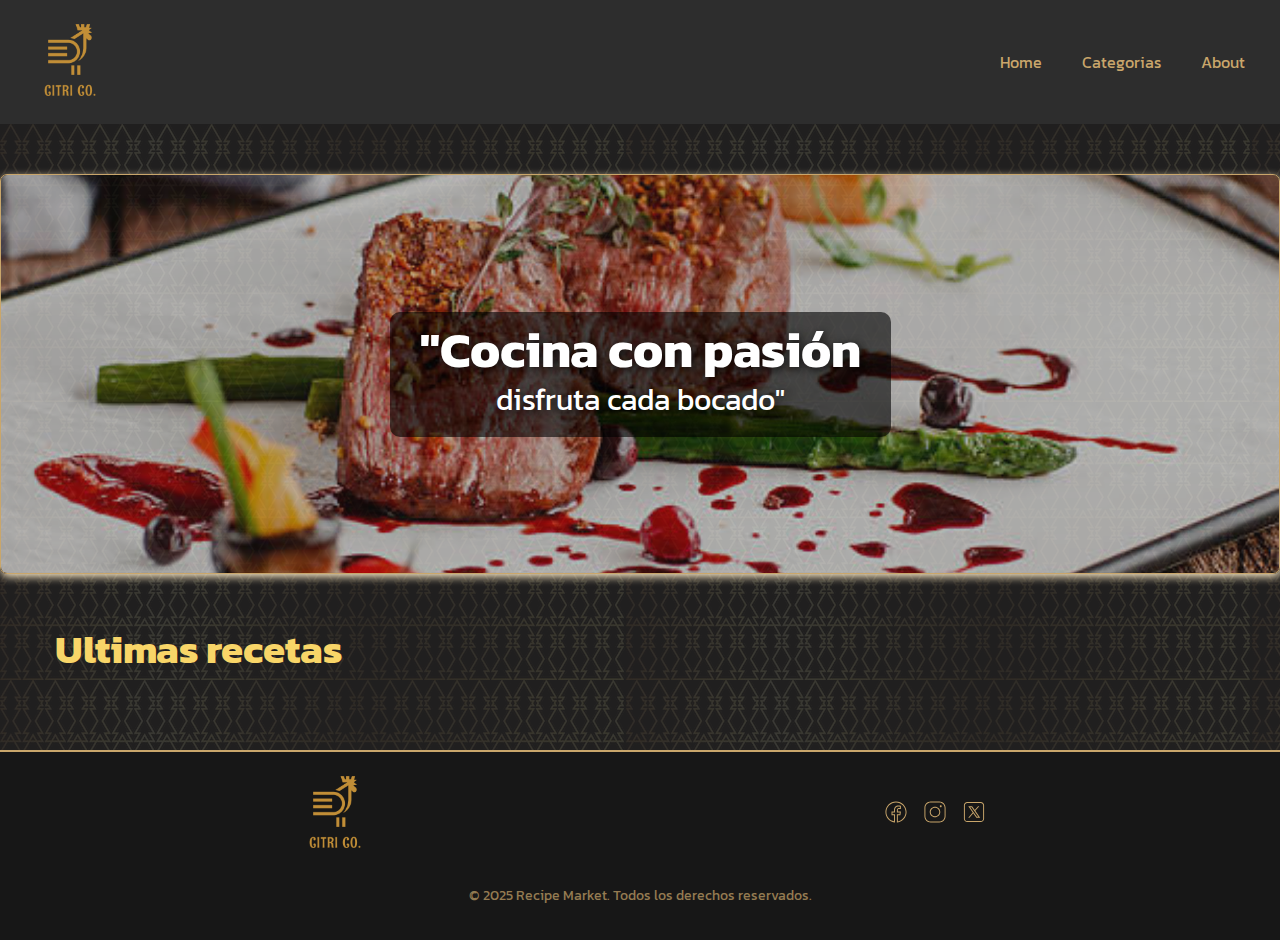
<file: index.html>
<!DOCTYPE html>
<html lang="en">
  <head>
    <meta charset="UTF-8" />
    <meta name="viewport" content="width=device-width, initial-scale=1.0" />
    <title>Document</title>
    <link rel="preconnect" href="https://fonts.googleapis.com" />
    <link rel="preconnect" href="https://fonts.gstatic.com" crossorigin />
    <link
      href="https://fonts.googleapis.com/css2?family=Kanit:wght@300;400;700&display=swap"
      rel="stylesheet"
    />
    <link rel="stylesheet" href="/assets/css/styles.css" />
  </head>
  <body>
    <header>
      <div class="logo_conteiner">
        <img src="assets/imagenes/Logo.png" alt="Logo recipe market" />
      </div>
      <nav>
        <ul>
          <li><a href="/">Home</a></li>
          <li><a href="/">Categorias</a></li>
          <li><a href="/">About</a></li>
        </ul>
      </nav>
    </header>
    <main>
      <section class="hero">
        <h1>
          <span class="arriba">"Cocina con pasión</span>
          <span class="abajo">disfruta cada bocado"</span>  
        </h1>
      </section>
      <section class="recetas boxed">
        <h2>Ultimas recetas</h2>
        <div class="recetas_grid"></div>
      </section>
    </main>
    <footer>
      <div class="footer_logo">
        <img src="assets/imagenes/Logo.png" alt="Logo Recipe Market" />
      </div>
      <div class="footer_social">
        <a href="#"
          ><img src="assets/imagenes/facebook.svg" alt="Facebook"
        /></a>
        <a href="#"
          ><img src="assets/imagenes/instagram.svg" alt="Instagram"
        /></a>
        <a href="#"><img src="assets/imagenes/twitter.svg" alt="Twitter" /></a>
      </div>
      <div class="footer_texto">
        <p>&copy; 2025 Recipe Market. Todos los derechos reservados.</p>
      </div>
    </footer>
    <script src="/assets/js/script.js"></script>
  </body>
</html>
</file>
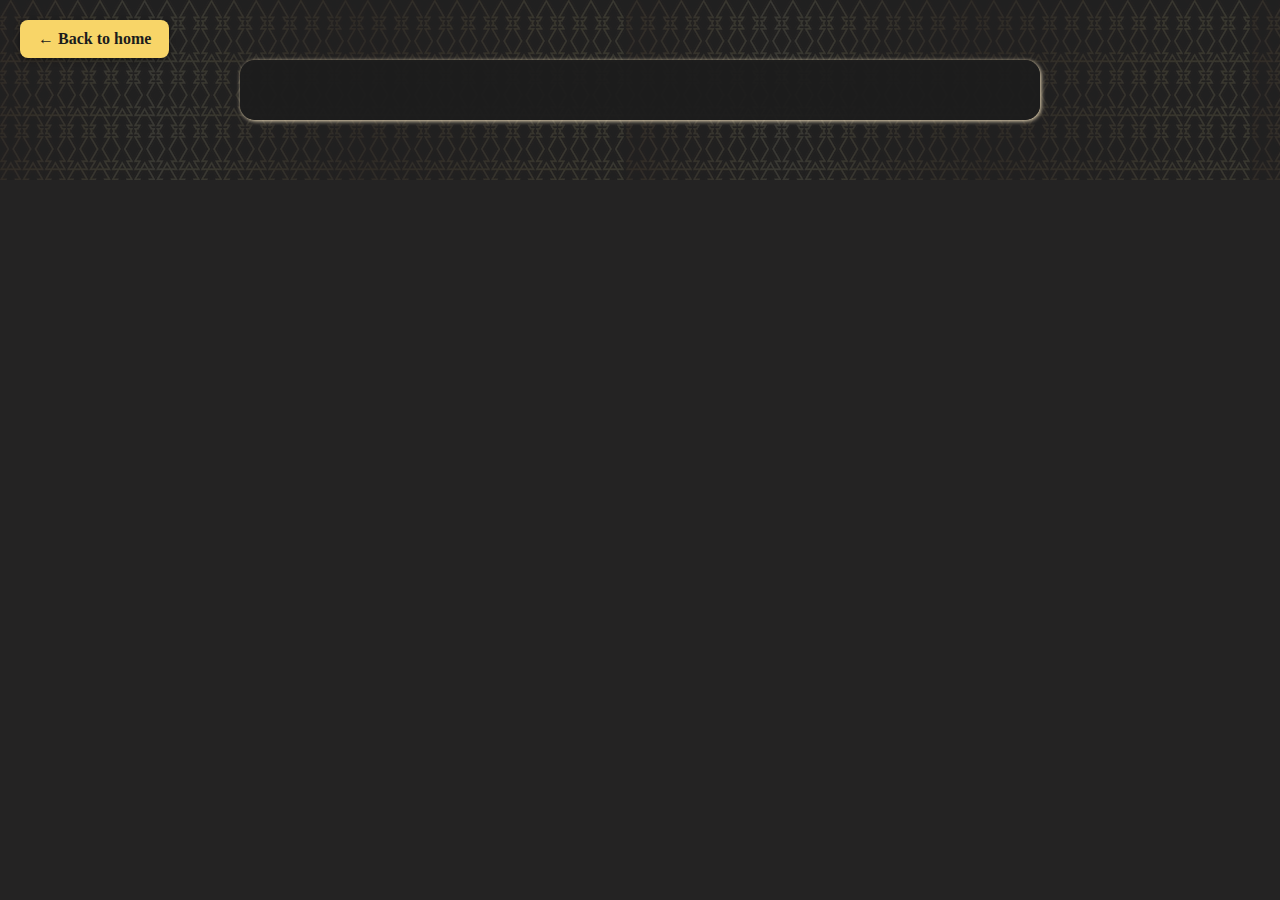
<file: recipe.html>
<!DOCTYPE html>
<html lang="en">
<head>
    <meta charset="UTF-8">
    <meta name="viewport" content="width=device-width, initial-scale=1.0">
    <title>Document</title>
    <link rel="stylesheet" href="/assets/css/styles.css" />
</head>
<body>
    <main>
    <a href="/index.html" class="btn_volver">← Back to home</a>
    <div class="single_content">
    </div>
    </main>
    <script src="/assets/js/recipe.js"></script> 
</body>
</html>
</file>
<file: assets/css/styles.css>
*{
box-sizing: border-box;
}

body{
    margin: 0;
    padding: 0;
    background-color: #242323;
}

.kanit-light {
    font-family: "Kanit", sans-serif;
    font-weight: 300;
    font-style: normal;
  }
  
  .kanit-regular {
    font-family: "Kanit", sans-serif;
    font-weight: 400;
    font-style: normal;
  }
  
  .kanit-bold {
    font-family: "Kanit", sans-serif;
    font-weight: 700;
    font-style: normal;
  }

p{
    font-family: "Kanit", sans-serif;
    font-weight: 400;
    font-style: normal;
} 

h1,h2,h3 {
    font-family: "Kanit", sans-serif;
    font-weight: 700;
    font-style: normal;
}

h1{
    font-size: 40px;
    line-height: 45px;
}

h2{
    font-size: 40px;
    line-height: 45px;
}
  

/*[] {} ``*/
header{
    display: flex;
    justify-content: space-between;
    align-items: center;
    padding: 20px 30px;
    background-color: #2D2D2D;
}

header nav ul li a{
text-decoration: none;
color: #C9A66B;
font-family: "Kanit", sans-serif;
font-weight: 400;
font-style: normal;
}

header nav ul li a:hover{
color:#82673b;
}


li{ 
    list-style: none;
    padding: 5px;
}

header nav ul li:hover{
    border-style: solid;
    border-width: 1px;
    border-radius: 6px;
    border-color: #F7F1E3;
    transition: 0.5s ease;
}

header ul{
    display: flex;
    justify-content:flex-end;
    align-items: center;
    gap: 30px;
}

header .logo_conteiner img{
    width: 80px;
}

main {
    position: relative; 
    z-index: 1;
    overflow: hidden; 
}

main::before {
    content: "";
    position: absolute;
    top: 0;
    left: 0;
    width: 100%;
    height: 100%;
    background-image: url(../imagenes/fondo.png);
    background-size: auto;
    background-repeat: repeat;
    opacity: 0.1; 
    z-index: -1;
    pointer-events: none; 
}


.hero {
    position: relative; 
    height: 400px;
    display: flex;
    justify-content: center;
    align-items: center;
    border-radius: 7px;
    border-style: solid;
    border-width: 1px;
    border-color: #c9a66b;
    margin: 50px auto 0;
    background-size: cover;
    color: #800020;
    box-shadow: 1px 3px 8px #F8E6C2;
    overflow: hidden; 
}


.hero::after {
    content: "";
    position: absolute;
    top: 0;
    left: 0;
    width: 100%;
    height: 100%;
    background-image: url('../imagenes/comidaFondos.png'); 
    background-size: cover;
    background-position: center;
    opacity: 0.7; 
    z-index: -1;
}

.hero h1 {
    display: flex;
    flex-direction: column;
    align-items: center;
    text-align: center;
    color: #fff;
    text-shadow: 2px 2px 10px rgba(0, 0, 0, 0.8);
    background: rgba(0, 0, 0, 0.6);
    padding: 15px 30px;
    border-radius: 10px;
   
}

.hero h1 .arriba {
    font-size: 50px;
    font-weight: bold;
}

.hero h1 .abajo {
    font-size: 30px;
    font-weight: lighter;
    margin-top: 5px; 
}



.recetas_grid{
    display: grid;
    grid-template-columns: repeat(16,1fr);
    gap:15px;
    padding-left: 15px;
    padding-bottom: 30px;
}

.recetas h2 {
    padding-left: 15px;
    text-align: left;
    padding-top: 20px;
    color: #f8d568;
}


.receta a {
    display: inline-block;
    background: #f8d568; 
    color: #1c1c1c; 
    padding: 8px 15px;
    border-radius: 5px;
    text-decoration: none;
    font-weight: bold;
}

.receta a:hover {
    background: #c9a66b;
}

.receta{
    grid-column: span 4;
    display: flex;
    flex-direction: column;
    justify-content: center;
    align-items: center;
    text-align: center;
    padding: 10px;
    background: #2D2D2D; 
    border-radius: 10px;
    border: 0.3px #C9A66B solid;
    box-shadow: 0px 4px 8px rgba(0, 0, 0, 0.5); 
    width: 270px;
    overflow: hidden;
    color:#fff ;
}

.receta:hover {
    transform: translateY(-5px);
    box-shadow: 0 10px 20px rgba(0, 0, 0, 0.7);
}

.receta img {
    width: 100%;
    height: 180px;
    object-fit: cover;
    border-radius: 10px;
    margin-bottom: 15px;
}

.receta h3 {
    font-size: 18px;
    margin: 13px 0;
    text-align: center;
    color: #ffffff;
}


.boxed {
    max-width: 1200px;
    margin: 15px auto;
    border-radius: 20px;
}

footer {
    background-color: #171717;
    color: #C9A66B; 
    display: flex;
    flex-wrap: wrap;
    justify-content: space-around;
    align-items: center;
    padding: 20px 40px;
    text-align: center;
    border-top: 2px solid #C9A66B; 
}

.footer_logo img {
    width: 80px;
}

.footer_social {
    display: flex;
    gap: 15px;
}

.footer_social a img {
    width: 24px;
    transition: transform 0.3s ease;
}

.footer_social a:hover img {
    transform: scale(1.2); 
}

.footer_texto {
    width: 100%;
    text-align: center;
    margin-top: 15px;
    font-size: 14px;
    opacity: 0.7;
}

.btn_volver {
    position: absolute;
    top: 20px;
    left: 20px;
    background-color: #f8d568;
    color: #1c1c1c;
    padding: 10px 18px;
    border-radius: 8px;
    font-weight: bold;
    text-decoration: none;
    box-shadow: 0 2px 6px rgba(0,0,0,0.4);
    transition: background-color 0.3s ease;
    z-index: 10;
}

.btn_volver:hover {
    background-color: #c9a66b;
}

.single_content h1{
    font-size: 40px;
    color: white;
}

.single_content {
    background-color: rgba(28, 28, 28, 0.95);
    max-width: 800px;
    margin: 60px auto;
    padding: 30px;
    border-radius: 15px;
    box-shadow:1px 1px 4px #F8E6C2;
    color: #fff;
}

.single_content img {
    display: block;
    width: 50%;
    border-radius: 10px;
    margin: 20px auto;
}

.ingredients{
    display: flex;
    flex-direction: row;
    flex-wrap: wrap;
    gap: 18px;
    justify-content:flex-start;
    margin-bottom: 20px;
    border: 2px solid #c9a66b;
    border-radius: 12px;
    padding: 15px 30px;
    
}

.ingredients li{
    list-style:circle;
}

.instrucciones {
    display: flex;
    flex-direction: column;
    flex-wrap: wrap;
    gap: 10px;
    justify-content:flex-start;
    margin-bottom: 20px;
    border: 2px solid #c9a66b;
    border-radius: 12px;
    padding: 15px 30px;
}

.instrucciones li{
    list-style: decimal;
}

.single_content li {
    margin-bottom: 5px;
}

.single_content p {
    line-height: 1.6;
}

.single_content h2{
    font-size: 25px;
    color: #f8d568;
    margin-top: 25px;
}

@media (max-width: 600px) {
    h1 {
      font-size: 28px;
      line-height: 34px;
    }
  
    h2 {
      font-size: 24px;
      line-height: 30px;
    }
  
    .hero {
      height: 250px;
      margin: 30px auto 0;
    }
  
    .hero h1 .arriba {
      font-size: 32px;
    }
  
    .hero h1 .abajo {
      font-size: 20px;
    }
  
    .recetas_grid {
      grid-template-columns: 1fr;
      justify-items: center;
    }
  
    .receta {
      width: 90%;
    }
  
    header nav ul {
      flex-direction: column;
      justify-content: center;
      gap: 10px;
    }
  
    header {
      flex-direction: column;
      text-align: center;
    }
  
    .single_content {
      padding: 20px;
      margin: 30px auto;
    }
  
    .single_content img {
      width: 90%;
    }
  
    footer {
      flex-direction: column;
      gap: 15px;
    }
  }

  @media (min-width: 601px) and (max-width: 1024px) {
    .recetas_grid {
      grid-template-columns: repeat(2, 1fr);
      justify-items: center;
    }
  
    .receta {
      width: 90%;
    }
  
    header nav ul {
      gap: 20px;
    }
  
    .single_content {
      padding: 25px;
    }
  
    .single_content img {
      width: 70%;
    }
  }
</file>
